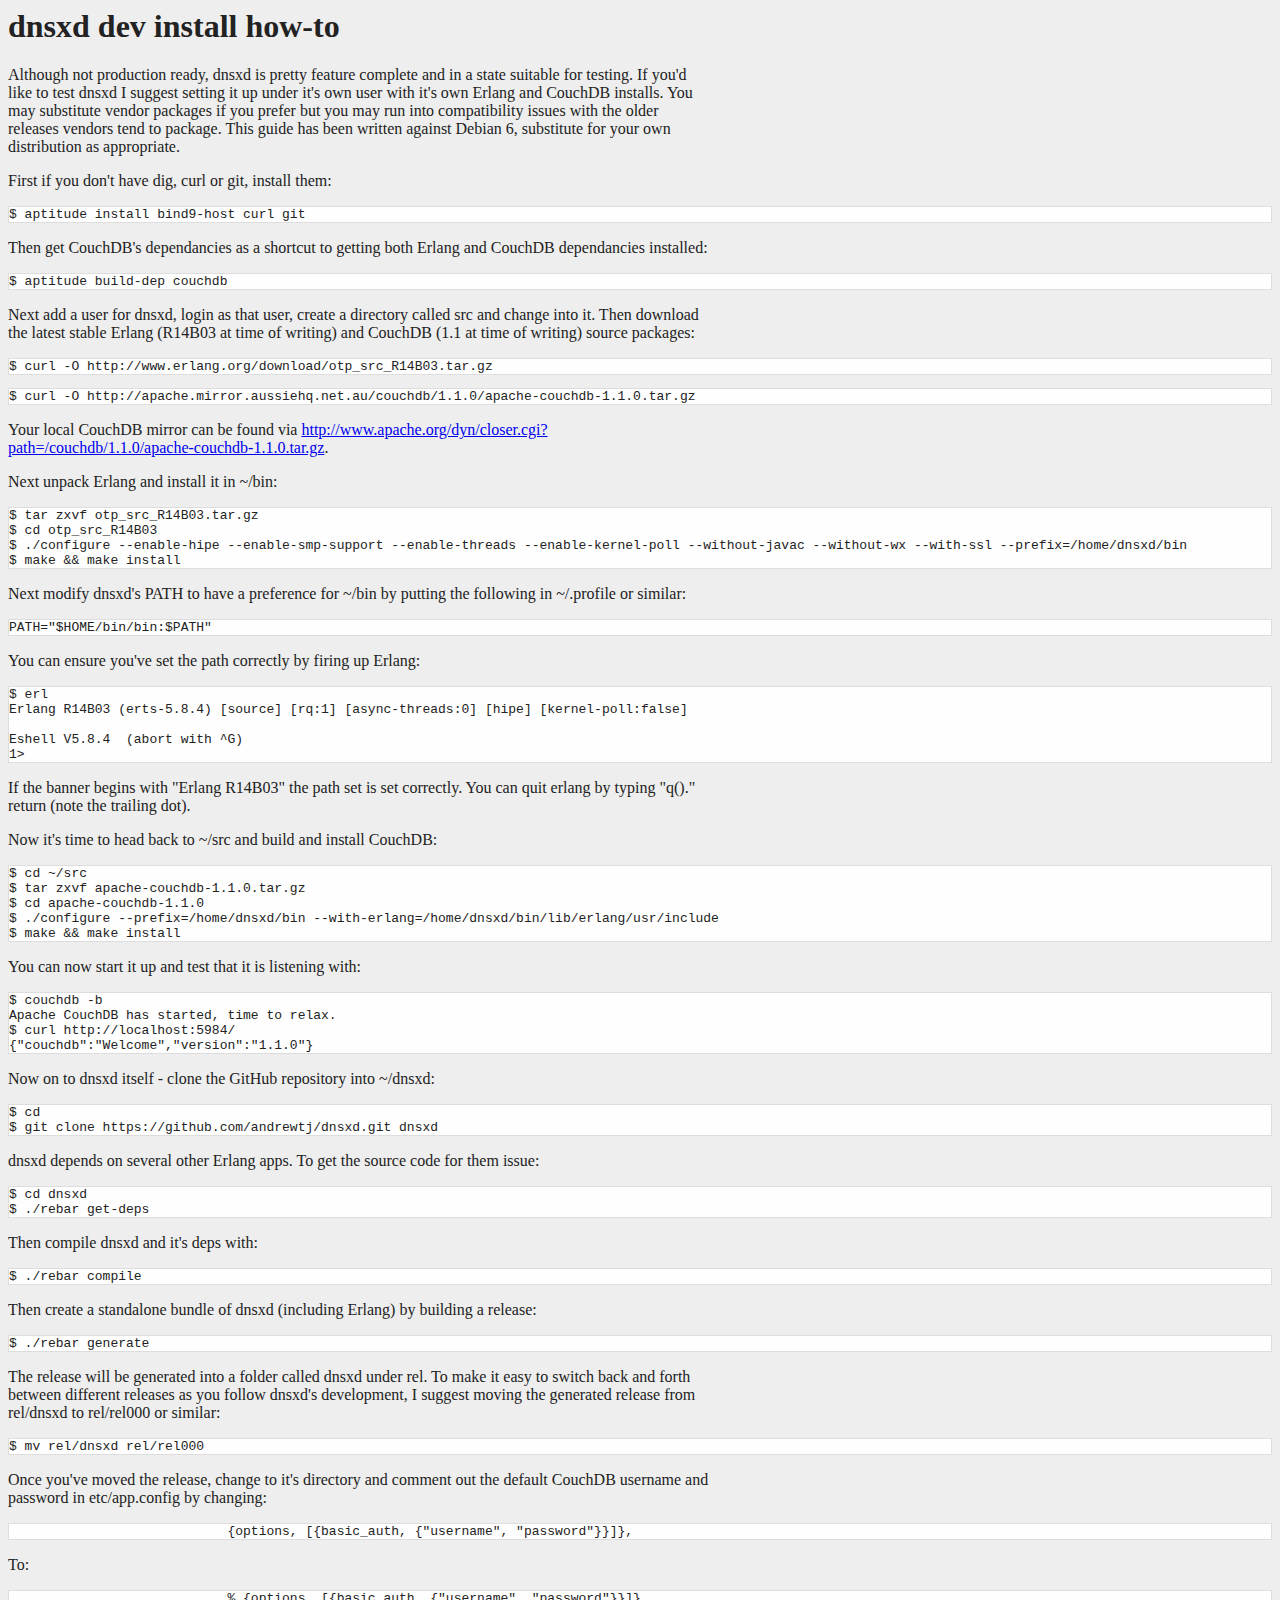
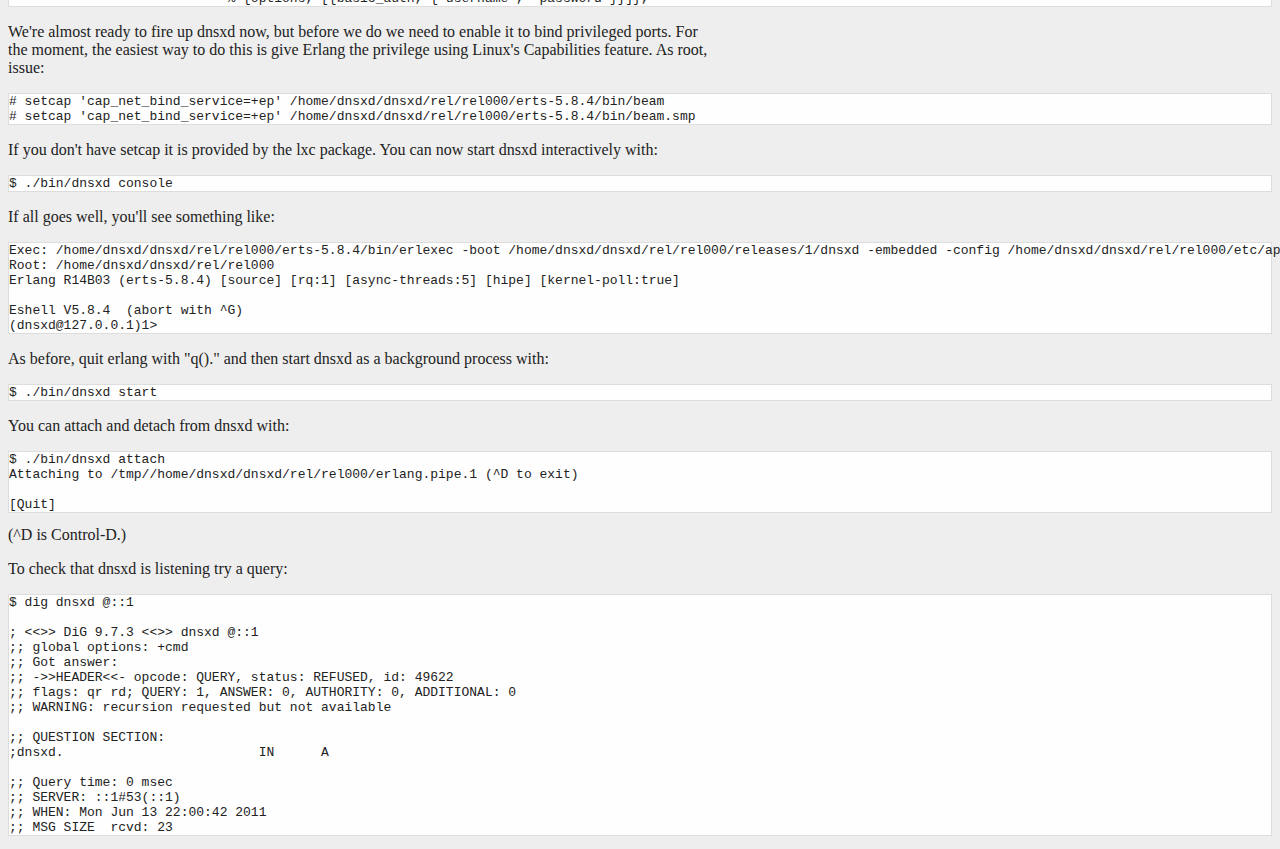
<file: devinstall.html>
<html>
<head>
<title>dnsxd dev install how-to</title>
<style>
body { color: #222; background: #eee; }
p { width: 44em; }
pre { border: 1px solid #ddd; background: #fefefe; }
</style>
</head>
<body>
<h1>dnsxd dev install how-to</h1>
<p>Although not production ready, dnsxd is pretty feature complete and in a state suitable for testing. If you'd like to test dnsxd I suggest setting it up under it's own user with it's own Erlang and CouchDB installs. You may substitute vendor packages if you prefer but you may run into compatibility issues with the older releases vendors tend to package. This guide has been written against Debian 6, substitute for your own distribution as appropriate.</p>
<p>First if you don't have dig, curl or git, install them:</p>
<pre>
$ aptitude install bind9-host curl git 
</pre>
<p>Then get CouchDB's dependancies as a shortcut to getting both Erlang and CouchDB dependancies installed:</p>
<pre>
$ aptitude build-dep couchdb
</pre>
<p>
Next add a user for dnsxd, login as that user, create a directory called src and change into it. Then download the latest stable Erlang (R14B03 at time of writing) and CouchDB (1.1 at time of writing) source packages:
</p>
<pre>
$ curl -O http://www.erlang.org/download/otp_src_R14B03.tar.gz
</pre>
<pre>
$ curl -O http://apache.mirror.aussiehq.net.au/couchdb/1.1.0/apache-couchdb-1.1.0.tar.gz
</pre>
<p>Your local CouchDB mirror can be found via <a href="http://www.apache.org/dyn/closer.cgi?path=/couchdb/1.1.0/apache-couchdb-1.1.0.tar.gz">http://www.apache.org/dyn/closer.cgi?path=/couchdb/1.1.0/apache-couchdb-1.1.0.tar.gz</a>.</p>
<p>Next unpack Erlang and install it in ~/bin:</p>
<pre>
$ tar zxvf otp_src_R14B03.tar.gz
$ cd otp_src_R14B03
$ ./configure --enable-hipe --enable-smp-support --enable-threads --enable-kernel-poll --without-javac --without-wx --with-ssl --prefix=/home/dnsxd/bin
$ make && make install
</pre>
<p>Next modify dnsxd's PATH to have a preference for ~/bin by putting the following in ~/.profile or similar:</p>
<pre>
PATH="$HOME/bin/bin:$PATH"
</pre>
<p>You can ensure you've set the path correctly by firing up Erlang:</p>
<pre>
$ erl
Erlang R14B03 (erts-5.8.4) [source] [rq:1] [async-threads:0] [hipe] [kernel-poll:false]

Eshell V5.8.4  (abort with ^G)
1> 
</pre>
<p>If the banner begins with "Erlang R14B03" the path set is set correctly. You can quit erlang by typing "q()." return (note the trailing dot).</p>
<p>Now it's time to head back to ~/src and build and install CouchDB:</p>
<pre>
$ cd ~/src
$ tar zxvf apache-couchdb-1.1.0.tar.gz
$ cd apache-couchdb-1.1.0
$ ./configure --prefix=/home/dnsxd/bin --with-erlang=/home/dnsxd/bin/lib/erlang/usr/include
$ make && make install
</pre>
<p>You can now start it up and test that it is listening with:</p>
<pre>
$ couchdb -b
Apache CouchDB has started, time to relax.
$ curl http://localhost:5984/
{"couchdb":"Welcome","version":"1.1.0"}
</pre>
<p>Now on to dnsxd itself - clone the GitHub repository into ~/dnsxd:</p>
<pre>
$ cd
$ git clone https://github.com/andrewtj/dnsxd.git dnsxd
</pre>
<p>dnsxd depends on several other Erlang apps. To get the source code for them issue:</p>
<pre>
$ cd dnsxd
$ ./rebar get-deps
</pre>
<p>Then compile dnsxd and it's deps with:</p>
<pre>
$ ./rebar compile
</pre>
<p>Then create a standalone bundle of dnsxd (including Erlang) by building a release:</p>
<pre>
$ ./rebar generate
</pre>
<p>The release will be generated into a folder called dnsxd under rel. To make it easy to switch back and forth between different releases as you follow dnsxd's development, I suggest moving the generated release from rel/dnsxd to rel/rel000 or similar:</p>
<pre>
$ mv rel/dnsxd rel/rel000
</pre>
<p>Once you've moved the release, change to it's directory and comment out the default CouchDB username and password in etc/app.config by changing:</p>
<pre>
                            {options, [{basic_auth, {"username", "password"}}]},
</pre>
<p>To:</p>
<pre>
                            % {options, [{basic_auth, {"username", "password"}}]},
</pre>
<p>We're almost ready to fire up dnsxd now, but before we do we need to enable it to bind privileged ports. For the moment, the easiest way to do this is give Erlang the privilege using Linux's Capabilities feature. As root, issue:</p>
<pre>
# setcap 'cap_net_bind_service=+ep' /home/dnsxd/dnsxd/rel/rel000/erts-5.8.4/bin/beam
# setcap 'cap_net_bind_service=+ep' /home/dnsxd/dnsxd/rel/rel000/erts-5.8.4/bin/beam.smp
</pre>
<p>If you don't have setcap it is provided by the lxc package. You can now start dnsxd interactively with:</p>
<pre>
$ ./bin/dnsxd console
</pre>
<p>If all goes well, you'll see something like:</p>
<pre>
Exec: /home/dnsxd/dnsxd/rel/rel000/erts-5.8.4/bin/erlexec -boot /home/dnsxd/dnsxd/rel/rel000/releases/1/dnsxd -embedded -config /home/dnsxd/dnsxd/rel/rel000/etc/app.config -args_file /home/dnsxd/dnsxd/rel/rel000/etc/vm.args -- console
Root: /home/dnsxd/dnsxd/rel/rel000
Erlang R14B03 (erts-5.8.4) [source] [rq:1] [async-threads:5] [hipe] [kernel-poll:true]

Eshell V5.8.4  (abort with ^G)
(dnsxd@127.0.0.1)1> 
</pre>
<p>As before, quit erlang with "q()." and then start dnsxd as a background process with:</p>
<pre>
$ ./bin/dnsxd start
</pre>
<p>You can attach and detach from dnsxd with:</p>
<pre>
$ ./bin/dnsxd attach
Attaching to /tmp//home/dnsxd/dnsxd/rel/rel000/erlang.pipe.1 (^D to exit)

[Quit]
</pre>
(^D is Control-D.)
<p>To check that dnsxd is listening try a query:</p>
<pre>
$ dig dnsxd @::1

; <<>> DiG 9.7.3 <<>> dnsxd @::1
;; global options: +cmd
;; Got answer:
;; ->>HEADER<<- opcode: QUERY, status: REFUSED, id: 49622
;; flags: qr rd; QUERY: 1, ANSWER: 0, AUTHORITY: 0, ADDITIONAL: 0
;; WARNING: recursion requested but not available

;; QUESTION SECTION:
;dnsxd.				IN	A

;; Query time: 0 msec
;; SERVER: ::1#53(::1)
;; WHEN: Mon Jun 13 22:00:42 2011
;; MSG SIZE  rcvd: 23
</pre>
</body>
</html>
</file>
